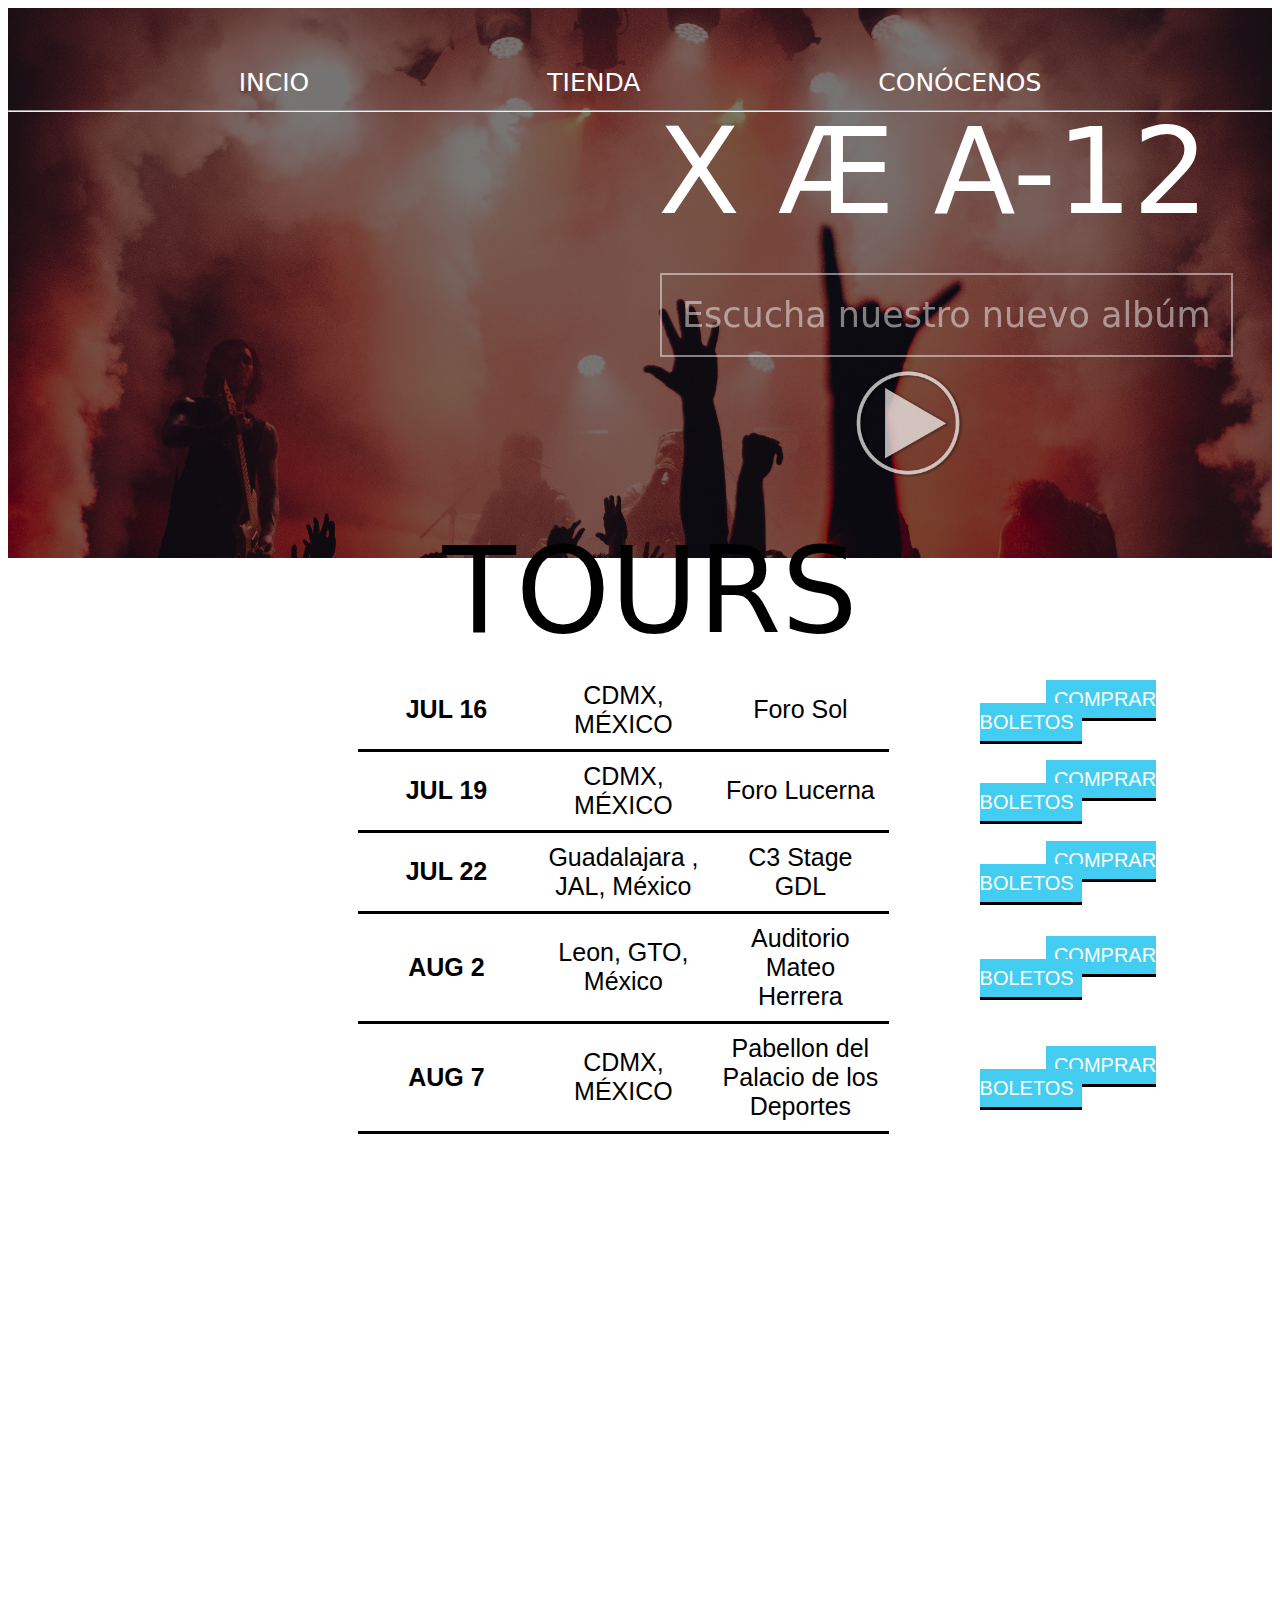
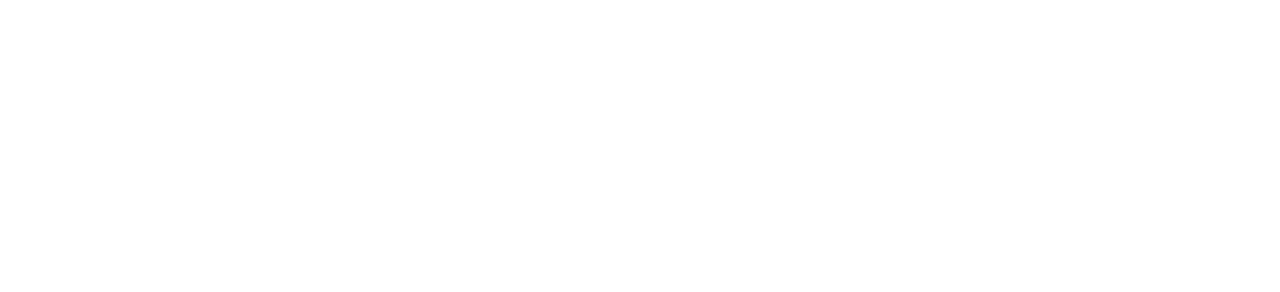
<file: index.html>
<!DOCTYPE html>
<html lang="en">
<head>
    <meta charset="UTF-8">
    <meta name="viewport" content="width=device-width, initial-scale=1.0">
    <title>PROYECTO FINAL</title>
</head>
<link rel="stylesheet" href="./STYLES.CSS">
<body>
    <div id="fondo">
        
    </div>
    <div class ="uplinks">
        <header>
            <a href="">INCIO</a>
            <a href="">TIENDA</a>
            <a href="">CONÓCENOS</a>
            <hr>
        </header>
    </div>  
    <!--aqui va las letras-->
    <h1>X Æ A-12</h1>
    <table >
        <td id="album">Escucha nuestro nuevo albúm</td>
    </table>
    <img src="./kisspng-disc-jockey-dj-mix-videostream-triangle-png-play-button-icon-5ab11153de0fc8.7966361015215537479096.png" alt="">
    <h1 id="tours">TOURS</h1>
        <table id="info">
            
            <tr>
                <td id="fecha"><B>JUL 16</B></td>
                <td id="ciudad">CDMX, MÉXICO</td>
                <td id="lugar">Foro Sol</td>
                <td ><div><a id="boletos" href="">COMPRAR BOLETOS</a></div></td>
            </tr>
            <tr>
                <td id="fecha"><B>JUL 19</B></td>
                <td id="ciudad">CDMX, MÉXICO</td>
                <td id="lugar">Foro Lucerna</td>
                <td ><div><a id="boletos" href="">COMPRAR BOLETOS</a></div></td>
            </tr>
            <tr>
                <td id="fecha"><B>JUL 22</B></td>
                <td id="ciudad">Guadalajara , JAL, México</td>
                <td id="lugar">C3 Stage GDL</td>
                <td ><div><a id="boletos" href="">COMPRAR BOLETOS</a></div></td>
            </tr>
            <tr>
                <td id="fecha"><B>AUG 2</B></td>
                <td id="ciudad">Leon, GTO, México</td>
                <td id="lugar">Auditorio Mateo Herrera</td>
                <td ><div><a id="boletos" href="">COMPRAR BOLETOS</a></div></td>
            </tr>
            <tr>
                <td id="fecha"><B>AUG 7</B></td>
                <td id="ciudad">CDMX, MÉXICO</td>
                <td id="lugar">Pabellon del Palacio de los Deportes</td>
                <td ><div><a id="boletos" href="">COMPRAR BOLETOS</a></div></td>
            </tr>

        </table>
    
</body>
</html>
</file>
<file: STYLES.CSS>
#fondo{
    width: 100%;
    background-image:url(./concierto.jpeg);
    height: 550px;
    background-repeat: no-repeat;
    background-size: cover;
    background-attachment: fixed;
    filter: brightness(47%);
    position: static;
}

.uplinks{
    text-transform: ;
    position: relative;
    bottom: 490px;
    width: 100%;
    word-spacing: 230px;
    text-align: center;
    background-size: cover;
    background-attachment: fixed;
    font-size: 25px;  
    font-family:system-ui, -apple-system, BlinkMacSystemFont, 'Segoe UI', Roboto, Oxygen, Ubuntu, Cantarell, 'Open Sans', 'Helvetica Neue', sans-serif;
    opacity: 100%;
    
}

a{
    text-decoration: none;
    color: rgb(255, 255, 255);
    
}
a:hover{
    
    font-size: larger;
    transition: 0.5s;;
}
h1{
    position: relative;
    left: 650px;
    bottom: 580px;
    font-size:120px;
    font-family:system-ui, -apple-system, BlinkMacSystemFont, 'Segoe UI', Roboto, Oxygen, Ubuntu, Cantarell, 'Open Sans', 'Helvetica Neue', sans-serif;
    font-weight: 450;
    color: white;
}
img{
    position: relative;
    left: 800px;
    bottom: 630px;
    width: 200px;
    
}
img:hover{
    position: relative;
    left: 765px;
    bottom: 630px;
    width: 280px;
    transition: .3s;
    cursor: pointer;
    
}
#album{
    font-family:system-ui, -apple-system, BlinkMacSystemFont, 'Segoe UI', Roboto, Oxygen, Ubuntu, Cantarell, 'Open Sans', 'Helvetica Neue', sans-serif;
    color: whitesmoke;
    position: relative;
    left: 650px;
    bottom: 630px;
    font-size: 35px;
    border: 2px solid whitesmoke ;
    border-collapse: collapse;
    opacity: 50%;
    padding: 20px;
    font-weight: 500;
}

#info{
    width:70%;
    font-family:'Franklin Gothic Medium', 'Arial Narrow', Arial, sans-serif ;
    border-collapse: collapse;
    border: 2px solid rgb(0, 0, 0);
    text-align: center;
    position: relative;
    left: 350px;
    border: none;
    bottom: 750px;
    
    
    
}
#fecha, #lugar, #ciudad, #boletos{
    
    width: 20%;
    padding: 10px;
    font-size: 25px;
    border: black solid;
    border-top: none;
    border-left: none;
    border-right: none;
    font-family:'Franklin Gothic Medium', 'Arial Narrow', Arial, sans-serif ;

    
    
}
#boletos{
    background-color: rgb(67, 205, 240);
    color: white;
    margin: 10%;
    margin-left: 20%;
    margin-right:20% ;
    font-size: 20px;
    padding: 8px;
}

#tours{
    position: relative;
    color: black;
    text-align: center;
    left: 10px;
    bottom: 680px;
    font-weight:100;
    

}
body{
background-attachment: fixed;}

#sep{
    color: black;
}

::-webkit-scrollbar {
    display: none;
}
</file>
